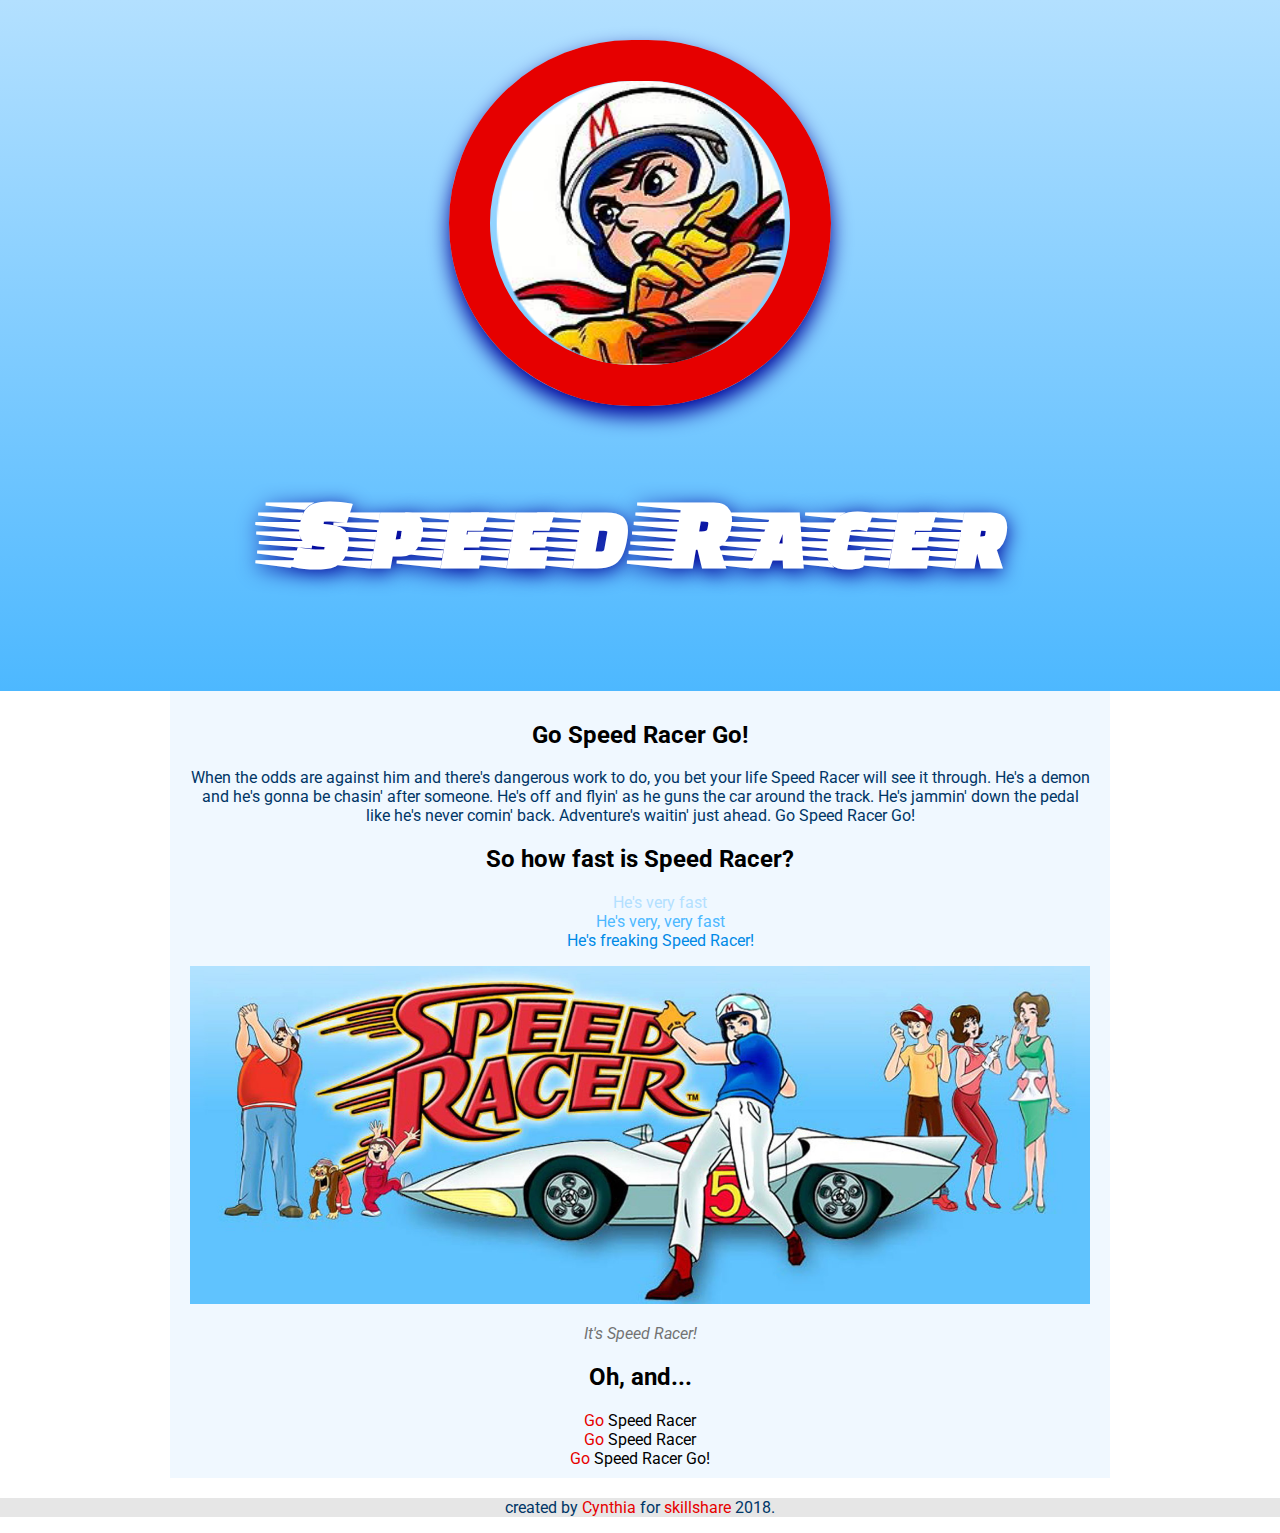
<file: index.html>
<!DOCTYPE html>
<html>
<head>
	<title>Speed Racer</title>
	<link rel="stylesheet" type="text/css" 
	href="css/hero.css">
	<link href="https://fonts.googleapis.com/css?family=Faster+One" rel="stylesheet">
	<link href="https://fonts.googleapis.com/css?family=Roboto" rel="stylesheet">
</head>
<body>
	<div class="wrapper">
	<header>
	<img src="img/speedracer-2.png">
		<h1>Speed Racer</h1>
	</header>
	<div class="content">
		<h2>Go Speed Racer Go!</h2>
		<p>When the odds are against him and there's dangerous work to do, you bet your life Speed Racer will see it through. He's a demon and he's gonna be chasin' after someone. He's off and flyin' as he guns the car around the track. He's jammin' down the pedal like he's never comin' back. Adventure's waitin' just ahead. Go Speed Racer Go!</p>
		<h2>So how fast is Speed Racer?</h2>
	<ol>
		<li id="first-fast">He's very fast</li>
		<li id="second-fast">He's very, very fast</li>
		<li id="third-fast">He's freaking Speed Racer!</li>
	</ol>
	<img class="big-image" src="img/speedracer_banner.jpg">
	<p class="caption">It's Speed Racer!</p>
		<h2>Oh, and...</h2>
	<ul>
		<li><a href="https://en.wikipedia.org/wiki/Mach_Five" target="_blank" title="Mach 5">Go</a> Speed Racer</li>
		<li><a href="https://www.roadandtrack.com/car-culture/a13849/racer-motors-mach-5/" target="_blank" title="It exists">Go</a> Speed Racer</li>
		<li><a href="https://www.lyricsondemand.com/tvthemes/speedracerlyrics.html" target="_blank" title="Go Speed Racer Go">Go</a> Speed Racer Go!</li>
	</ul>
	</div>
	<footer>
		<p>created by <a href="http://cynthiabogart.com" target="_blank">Cynthia</a> for <a href="https://www.skillshare.com/user/cynthetica" target="_blank">skillshare</a> 2018. 
		
	</footer>
	</div>
</body>
</html>
</file>
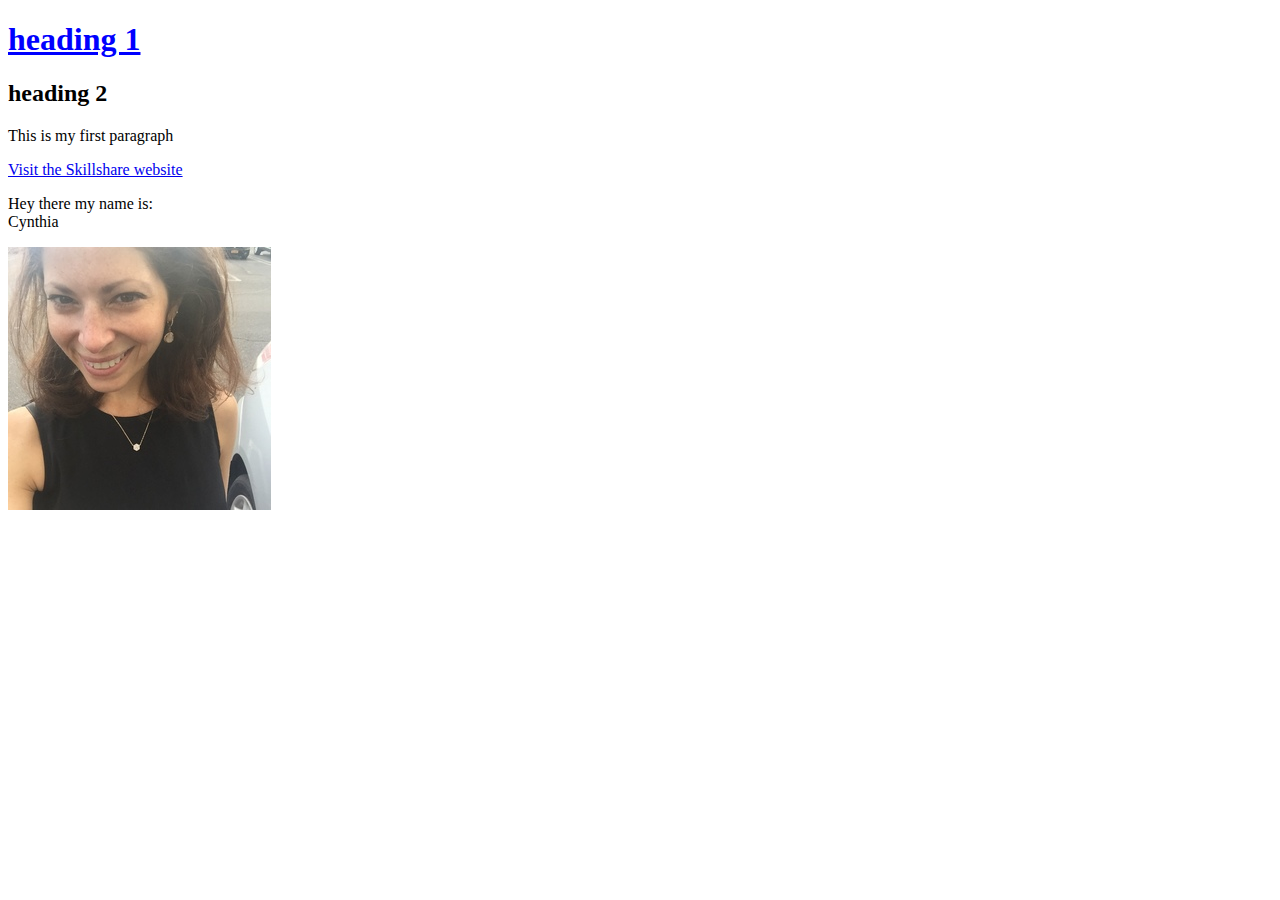
<file: elements.html>
<!DOCTYPE html>
<html>
<head>
	<title>Element!!!</title>
</head>
<body>
<h1 style="color: blue; text-decoration: underline;">heading 1</h1>
<h2>heading 2</h2>
<p>This is my first paragraph</p>
<div>
	<div>
		<div>
			<a href="http:skillshare.com"
			target="_blank"> 
			Visit the Skillshare website</a>
		</div>
	</div>
</div>

<p>Hey there my name is:<br>Cynthia</p>

<img src="test.jpg">
</body>
</html>
</file>
<file: css/hero.css>
html, body{
	font-family: sans-serif;
	margin: 0;
}

/***** HEADER****/
header{
/***background: url(../img/c_stripes.png);
background-repeat: no-repeat;
background-color: #0000ff;***/
 background-image: linear-gradient(#b3e0ff, #4db8ff);
	padding: 40px;
	text-align: center;
	}

header h1{
	color: white;
	font-size: 100px;
	font-family: "Faster One", cursive;
	text-shadow: 0 4px 20px #000099;
}


header img{
	border-radius: 360px;
	width: 300px;
	border: 41px solid  /*#0000e6*/ #e60000;
	box-shadow: 0 10px 20px #000099;
}

.content{
	max-width: 900px;
	margin: 0 auto;
	padding: 10px 20px;
	background-color: aliceblue;
	text-align: center;
	font-family: 'Roboto', sans-serif;
}

p{
	color: #003666;
	font-family: 'Roboto', sans-serif;
}

ol{
	list-style: none;
}

#first-fast{
      color:#b3e0ff;
}

#second-fast{
	color: #4db8ff;
}

#third-fast{
	color:  #008ae6;
}

img.big-image{
	max-width: 100%;
}

p.caption{
	font-size: 16px;
	color: #737373;
	font-style: italic;
}

ul{
	list-style: none;
	padding: 0;
	margin: 0;
}

a{
	color: #e60000;
	text-decoration: none;
}

footer{
	text-align: center;
	color:  #808080;
	padding: 40px, 20px;
	background-color: #e6e6e6;
	margin-top: 20px;
}

ul{
	text-align: center;
}
</file>
